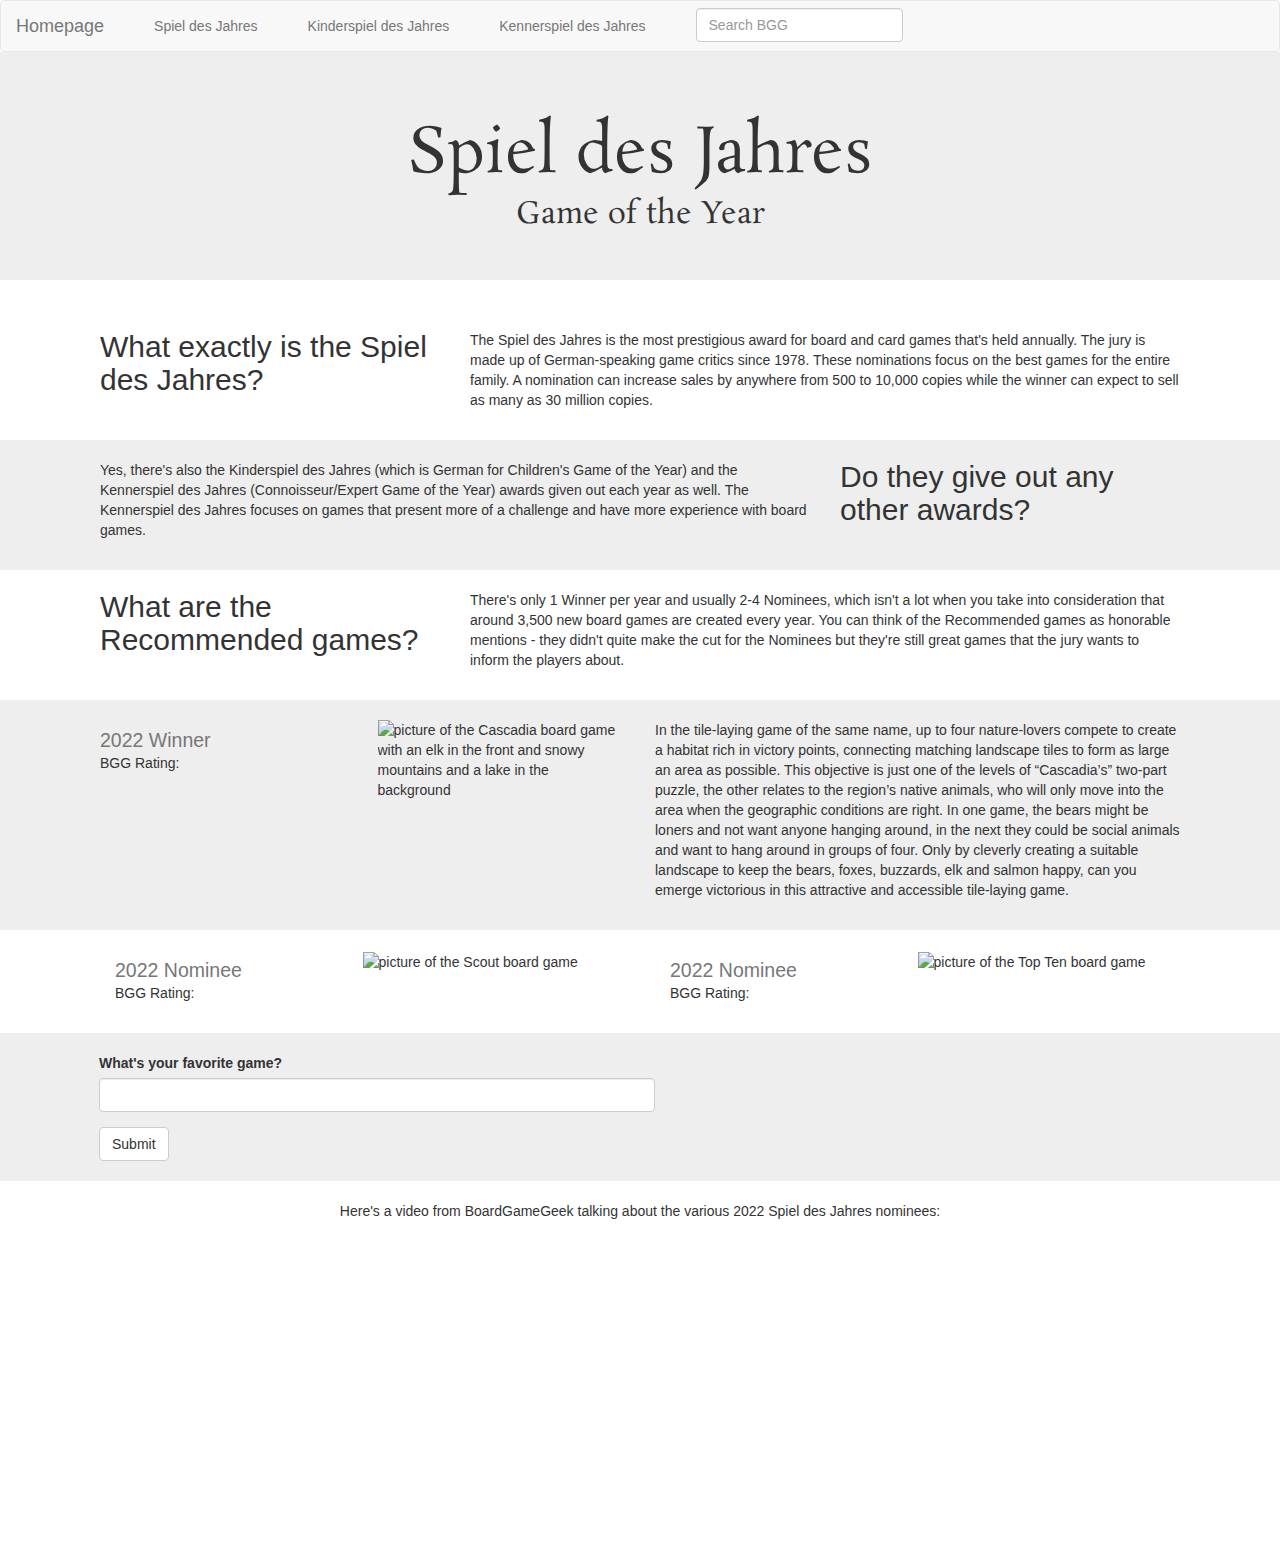
<file: index.html>
<!DOCTYPE html>
<html lang="en">
<head>
  <title>Spiel Des Jahres Home Page</title>
  <meta charset="utf-8">
  <meta name="viewport" content="width=device-width, initial-scale=1">
   <!-- Latest compiled and minified CSS -->
  <link rel="stylesheet" href="https://maxcdn.bootstrapcdn.com/bootstrap/3.4.1/css/bootstrap.min.css">
  <!-- jQuery library -->
  <script src="https://ajax.googleapis.com/ajax/libs/jquery/3.6.0/jquery.min.js"></script>
  <!-- Latest compiled JavaScript -->
  <script src="https://maxcdn.bootstrapcdn.com/bootstrap/3.4.1/js/bootstrap.min.js"></script> 
  <link rel="stylesheet" href="https://fonts.googleapis.com/css?family=Rosarivo">
  <script type="text/javascript" src="./javascript/index.js" defer></script>
  <link href="./style/main.css" rel="stylesheet">
  <style>
    div > div > h2 {
      text-align:left;
      
    }
    div > h1, h1~h2 {
      font-family: 'Rosarivo';
    }
  </style>
</head>
<body>
  <nav class="navbar navbar-default">
    <div class="navbar-header">
      <a class="navbar-brand active" href="./index.html">Homepage</a>
    </div>
    <ul class="nav navbar-nav">
      <!-- <li class="active"><a href="">Home</a></li> -->
      <li><a href="./views/spiel.html">Spiel des Jahres</a></li>
      <li><a href="./views/kinderspiel.html">Kinderspiel des Jahres</a></li>
      <li><a href="./views/kennerspiel.html">Kennerspiel des Jahres</a></li>
      <li class="form-group">
        <!-- <label for="search"></label> -->
        <input type="search" class="form-control" id="search" placeholder="Search BGG">
      </li>
    </ul>
  </nav>
  <div class="jumbotron text-center">
    <h1 style="font-family:">Spiel des Jahres</h1>
    <h2>Game of the Year</h2>
  </div>
  <div class="outer-container">
    <div class="container">
      <div class="row" ">
        <div class="col-sm-4">
          <h2>What exactly is the Spiel des Jahres?</h2>
        </div>
        <div class="col-sm-8">
          <p style="text-align:left">The Spiel des Jahres is the most prestigious award for board and card games that's held annually. The jury is made up of German-speaking 
            game critics since 1978. These nominations focus on the best games for the entire family. A nomination can increase sales by anywhere from 500 to 10,000 copies 
            while the winner can expect to sell as many as 30 million copies.
          </p>
        </div>
      </div>
    </div>
  </div>
  <div class="outer-container">
    <div class="container">
      <div class="row" id="adjustRow">
        <div class="col-sm-8" id="blurb">
          <p>Yes, there's also the Kinderspiel des Jahres (which is German for Children's Game of the Year) and the Kennerspiel des Jahres (Connoisseur/Expert Game of the Year) 
            awards given out each year as well. The Kennerspiel des Jahres focuses on games that present more of a challenge and have more experience with board games. 
          </p>
        </div>
        <div class="col-sm-4" id="question">
          <h2>Do they give out any other awards?</h2>
        </div>
      </div>
    </div>
  </div>
  <div class="outer-container">
    <div class="container">
      <div class="row" ">
        <div class="col-sm-4">
          <h2>What are the Recommended games?</h2>
        </div>
        <div class="col-sm-8">
          <p style="text-align:left">There's only 1 Winner per year and usually 2-4 Nominees, which isn't a lot when you take into consideration that around 3,500 new board games 
            are created every year. You can think of the Recommended games as honorable mentions - they didn't quite make the cut for the Nominees but they're still great games
            that the jury wants to inform the players about.
          </p>
        </div>
      </div>
    </div>
  </div>
  <div class="outer-container">
    <div class="container">
      <div class="row">
        <div class="col-sm-3">
          <h2 id="cascadiaName" ></h2>
          <h2><small>2022 Winner</small></h2>
          <p id="cascadiaRating">BGG Rating: </p>
        </div>
        <div class="col-sm-3">
          <img id="cascadiaImg"
              alt="picture of the Cascadia board game with an elk in the front and snowy mountains and a lake in the background">
        </div>
        <div class="col-sm-6">
          <p id="cascadiaP">
            In the tile-laying game of the same name, up to four nature-lovers compete to create a habitat rich in victory points, 
            connecting matching landscape tiles to form as large an area as possible. This objective is just one of the levels of “Cascadia’s” two-part puzzle, 
            the other relates to the region’s native animals, who will only move into the area when the geographic conditions are right. 
            In one game, the bears might be loners and not want anyone hanging around, in the next they could be social animals and want to hang around in groups of four. 
            Only by cleverly creating a suitable landscape to keep the bears, foxes, buzzards, elk and salmon happy, 
            can you emerge victorious in this attractive and accessible tile-laying game.
          </p>
        </div>
      </div>
    </div>
  </div>
  <div class="outer-container">
    <div class="container">
      <div class="row" style="display:flex; justify-content:space-around">
        <div class="col-sm-6" class="indexNominee">
          <div class="col-sm-6">
            <h2 id="scoutName"></h2>
            <h2><small>2022 Nominee</small></h2>
            <p id="scoutRating">BGG Rating: </p>
          </div>
          <img id="scoutImg"
               alt="picture of the Scout board game">
        </div>
        <div class="col-sm-6" class="indexNominee">
          <div class="col-sm-6">
            <h2 id="top10Name"></h2>
            <h2><small>2022 Nominee</small></h2>
            <p id="top10Rating">BGG Rating: </p>
          </div>
          <img id="top10Img"
               alt="picture of the Top Ten board game">
        </div>
      </div>
    </div>
  </div>
  <div class="outer-container" style="padding-bottom:2rem;">
    <div class="container" >
      <form style="margin-left:2.9rem">
        <div class="form-group">
          <label for="game">What's your favorite game?</label>
          <input class="form-control" id="game" style="width:50%">
        </div>
        <button id="submit" type="submit" class="btn btn-default">Submit</button>
      </form>
    </div>
  </div>
  <div class="outer-container">
    <div class="container">
      <p style="text-align:center;">Here's a video from BoardGameGeek talking about the various 2022 Spiel des Jahres nominees:</p>
      <iframe id="vid" style="display:block;margin:auto;padding-bottom:2rem;" width="560" height="315" src="https://www.youtube.com/embed/uxh-v7R4P1M?start=93" title="YouTube video player" frameborder="0" allow="accelerometer; clipboard-write; encrypted-media; gyroscope; picture-in-picture" allowfullscreen></iframe>
    </div>
  </div>
  <!-- <div style="height:20rem">
    <p style="text-align:center;padding-top:2rem;">Here we have two players, <strike>ruining</strike> consolidating their friendship with a game of Monopoly:</p>
    <iframe id="gif" style="display:block;margin:auto; padding: 0 2rem 2rem 2rem" src="https://giphy.com/embed/k0bv4ecnUx6lW" width="25%" height="100%" frameBorder="0" class="giphy-embed" allowFullScreen></iframe>
  </div> -->
</body>
</html>
</file>
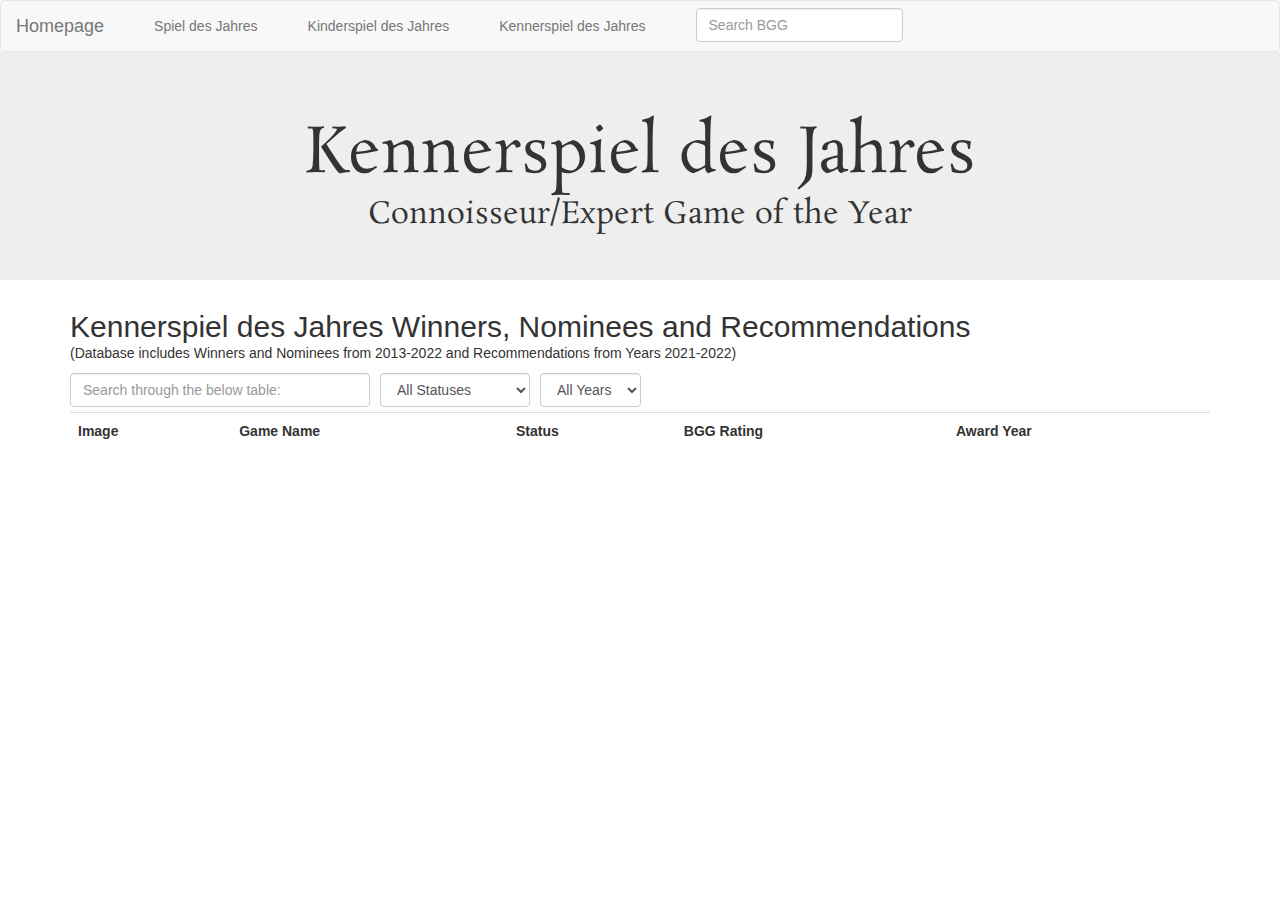
<file: views/kennerspiel.html>
<!DOCTYPE html>
<head>
  <title>Kennerrspiel Des Jahres</title>
  <meta charset="utf-8">
  <meta name="viewport" content="width=device-width, initial-scale=1">
   <!-- Latest compiled and minified CSS -->
  <link rel="stylesheet" href="https://maxcdn.bootstrapcdn.com/bootstrap/3.4.1/css/bootstrap.min.css">
  <!-- jQuery library -->
  <script src="https://ajax.googleapis.com/ajax/libs/jquery/3.6.0/jquery.min.js"></script>
  <!-- Latest compiled JavaScript -->
  <script src="https://maxcdn.bootstrapcdn.com/bootstrap/3.4.1/js/bootstrap.min.js"></script> 
  <link rel="stylesheet" href="https://fonts.googleapis.com/css?family=Rosarivo">
  <link href="../style/main.css" rel="stylesheet">
  <script type="text/javascript" src="../javascript/kennerspiel.js" defer></script>
  <script src="https://ajax.googleapis.com/ajax/libs/jquery/3.6.0/jquery.min.js"></script>
  <style>
    div > h1, h1~h2 {
      font-family: 'Rosarivo';
    }
  </style>
</head>
<body>
  <nav class="navbar navbar-default">
    <div class="navbar-header">
      <a class="navbar-brand active" href="../index.html">Homepage</a>
    </div>
    <ul class="nav navbar-nav">
      <li><a href="./spiel.html">Spiel des Jahres</a></li>
      <li><a href="./kinderspiel.html">Kinderspiel des Jahres</a></li>
      <li><a href="./kennerspiel.html">Kennerspiel des Jahres</a></li>
      <li class="form-group">
        <input type="search" class="form-control" id="search" placeholder="Search BGG">
      </li>
    </ul>
  </nav>
  <div class="jumbotron text-center">
    <h1>Kennerspiel des Jahres</h1>
    <h2>Connoisseur/Expert Game of the Year</h2>
  </div>
  <div class="container">
    <h2>Kennerspiel des Jahres Winners, Nominees and Recommendations</h2>
    <p>(Database includes Winners and Nominees from 2013-2022 and Recommendations from Years 2021-2022)</p>
    <div id="filterSection">
      <div><input class="form-control" style="width:30rem;height:100%" id="filter" type="text" placeholder="Search through the below table:"/></div>
      <div>
        <select style="width:15rem" class="form-control" id="status" placeholder="Status" title="filterStatus">
          <option>All Statuses</option>
          <option>Winners</option>
          <option>Nominees</option>
          <option>Recommended</option>
        </select>
      </div>
      <select class="form-control" id="select" placeholder="Year" title="filterYear">
        <option>All Years</option>
      </select>
    </div>
    <table class="table" id="games">
      <tr class="headerRow">
        <th>Image</th>
        <th>Game Name</th>
        <th>Status</th>
        <th>BGG Rating</th>
        <th>Award Year</th>
      </tr>
    </table>
  </div>
</body>
</file>
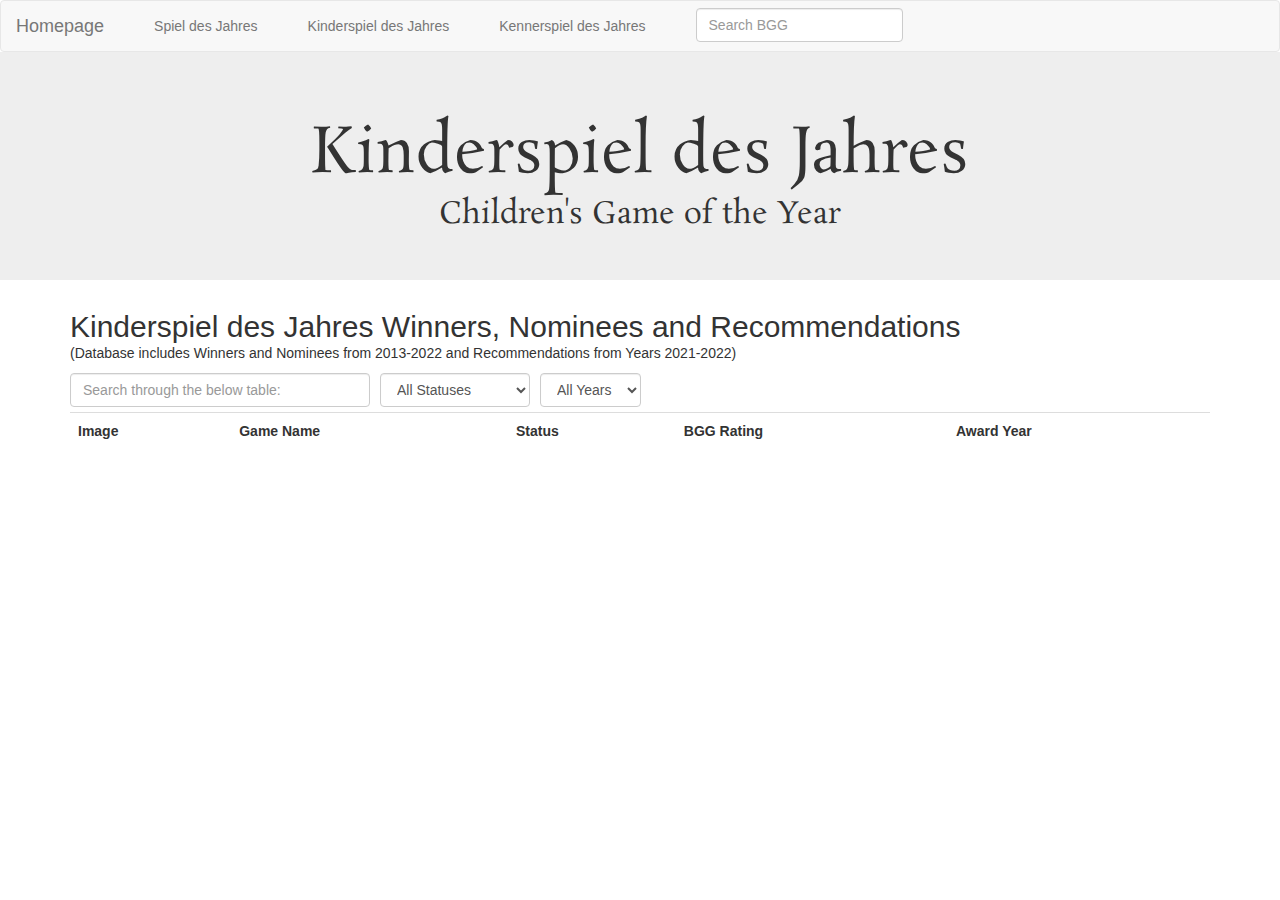
<file: views/kinderspiel.html>
<!DOCTYPE html>
<head>
  <title>Kinderspiel Des Jahres</title>
  <meta charset="utf-8">
  <meta name="viewport" content="width=device-width, initial-scale=1">
   <!-- Latest compiled and minified CSS -->
  <link rel="stylesheet" href="https://maxcdn.bootstrapcdn.com/bootstrap/3.4.1/css/bootstrap.min.css">
  <!-- jQuery library -->
  <script src="https://ajax.googleapis.com/ajax/libs/jquery/3.6.0/jquery.min.js"></script>
  <!-- Latest compiled JavaScript -->
  <script src="https://maxcdn.bootstrapcdn.com/bootstrap/3.4.1/js/bootstrap.min.js"></script> 
  <link rel="stylesheet" href="https://fonts.googleapis.com/css?family=Rosarivo">
  <link href="../style/main.css" rel="stylesheet">
  <script type="text/javascript" src="../javascript/kinderspiel.js" defer></script>
  <script src="https://ajax.googleapis.com/ajax/libs/jquery/3.6.0/jquery.min.js"></script>
  <style>
    div > h1, h1~h2 {
      font-family: 'Rosarivo';
    }
  </style>
</head>
<body>
  <nav class="navbar navbar-default">
    <div class="navbar-header">
      <a class="navbar-brand active" href="../index.html">Homepage</a>
    </div>
    <ul class="nav navbar-nav">
      <li><a href="./spiel.html">Spiel des Jahres</a></li>
      <li><a href="./kinderspiel.html">Kinderspiel des Jahres</a></li>
      <li><a href="./kennerspiel.html">Kennerspiel des Jahres</a></li>
      <li class="form-group">
        <input type="search" class="form-control" id="search" placeholder="Search BGG">
      </li>
    </ul>
  </nav>
  <div class="jumbotron text-center">
    <h1>Kinderspiel des Jahres</h1>
    <h2>Children's Game of the Year</h2>
  </div>
  <div class="container">
    <h2>Kinderspiel des Jahres Winners, Nominees and Recommendations</h2>
    <p>(Database includes Winners and Nominees from 2013-2022 and Recommendations from Years 2021-2022)</p>
    <div id="filterSection">
      <div><input class="form-control" style="width:30rem;height:100%" id="filter" type="text" placeholder="Search through the below table:"/></div>
      <div>
        <select style="width:15rem" class="form-control" id="status" placeholder="Status" title="filterStatus">
          <option>All Statuses</option>
          <option>Winners</option>
          <option>Nominees</option>
          <option>Recommended</option>
        </select>
      </div>
      <select class="form-control" id="select" placeholder="Year" title="filterYear">
        <option>All Years</option>
      </select>
    </div>
    <table class="table" id="games">
      <tr class="headerRow">
        <th>Image</th>
        <th>Game Name</th>
        <th>Status</th>
        <th>BGG Rating</th>
        <th>Award Year</th>
      </tr>
    </table>
  </div>
</body>
</file>
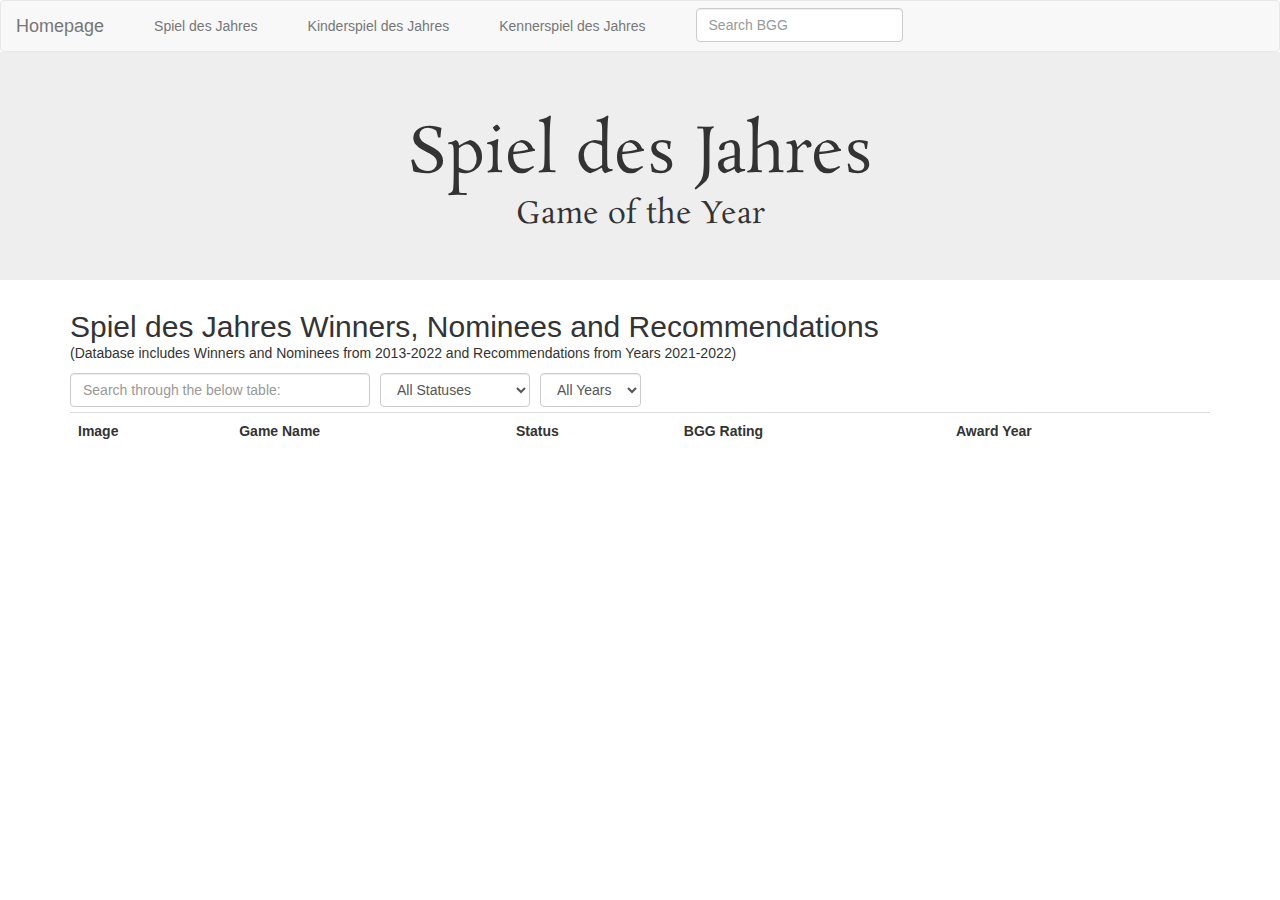
<file: views/spiel.html>
<!DOCTYPE html>
<head>
  <title>Spiel Des Jahres</title>
  <meta charset="utf-8">
  <meta name="viewport" content="width=device-width, initial-scale=1">
   <!-- Latest compiled and minified CSS -->
  <link rel="stylesheet" href="https://maxcdn.bootstrapcdn.com/bootstrap/3.4.1/css/bootstrap.min.css">
  <!-- jQuery library -->
  <script src="https://ajax.googleapis.com/ajax/libs/jquery/3.6.0/jquery.min.js"></script>
  <!-- Latest compiled JavaScript -->
  <script src="https://maxcdn.bootstrapcdn.com/bootstrap/3.4.1/js/bootstrap.min.js"></script> 
  <link rel="stylesheet" href="https://fonts.googleapis.com/css?family=Rosarivo">
  <link href="../style/main.css" rel="stylesheet">
  <script type="text/javascript" src="../javascript/spiel.js" defer></script>
  <script src="https://ajax.googleapis.com/ajax/libs/jquery/3.6.0/jquery.min.js"></script>
  <style>
    div > h1, h1~h2 {
      font-family: 'Rosarivo';
    }
  </style>
</head>
<body>
  <nav class="navbar navbar-default">
    <div class="navbar-header">
      <a class="navbar-brand active" href="../index.html">Homepage</a>
    </div>
    <ul class="nav navbar-nav">
      <li><a href="./spiel.html">Spiel des Jahres</a></li>
      <li><a href="./kinderspiel.html">Kinderspiel des Jahres</a></li>
      <li><a href="./kennerspiel.html">Kennerspiel des Jahres</a></li>
      <li class="form-group">
        <input type="search" class="form-control" id="search" placeholder="Search BGG">
      </li>
    </ul>
  </nav>
  <div class="jumbotron text-center">
    <h1>Spiel des Jahres</h1>
    <h2>Game of the Year</h2>
  </div>
  <!-- <div class="container">
    <h2>Spiel des Jahres Winners & Nominees</h2>
    <div id="winnerFilterSection">
      <div><input class="form-control" style="width:30rem;height:100%" id="winnerFilter" type="text" placeholder="Search through the below table:"/></div>
      <select class="form-control" id="winnerSelect" placeholder="Year" title="filterYear">
        <option>All Years</option>
        <option>2022</option>
        <option>2021</option>
      </select>
    </div>
    <table class="table" id="winnerNom">
      <tr class="headerRow">
        <th>Image</th>
        <th>Game Name</th>
        <th>BGG Rating</th>
        <th>Year Recommended</th>
      </tr>
    </table>
  </div>
  </div>
  <br>
  <hr>
  <br> -->

  <div class="container">
    <h2>Spiel des Jahres Winners, Nominees and Recommendations</h2>
    <p>(Database includes Winners and Nominees from 2013-2022 and Recommendations from Years 2021-2022)</p>
    <div id="filterSection">
      <div><input class="form-control" style="width:30rem;height:100%" id="filter" type="text" placeholder="Search through the below table:"/></div>
      <div>
        <select style="width:15rem" class="form-control" id="status" placeholder="Status" title="filterStatus">
          <option>All Statuses</option>
          <option>Winners</option>
          <option>Nominees</option>
          <option>Recommended</option>
        </select>
      </div>
      <select class="form-control" id="select" placeholder="Year" title="filterYear">
        <option>All Years</option>
      </select>
    </div>
    <table class="table" id="games">
      <tr class="headerRow">
        <th>Image</th>
        <th>Game Name</th>
        <th>Status</th>
        <th>BGG Rating</th>
        <th>Award Year</th>
      </tr>
    </table>
  </div>
</body>
</file>
<file: style/main.css>
div > img {
  height: 18rem;
}

div .row {
  padding-right: 3rem;
  padding-left:3rem;
  padding-bottom:2rem;
  /* padding-top: 2rem; */
}

div.outer-container:nth-child(even) {
  background-color:#eee;
}

div.outer-container:nth-child(n+2) {
  padding-top:2rem;
}

h2 {
  margin:0;
}

.white-bg {
  background-color:white;
}

.navbar{
  margin-bottom:0px;
}

.navbar-nav {
  margin-top: 0;
}

table img {
  height: 10rem;
}

@media (max-width: 768px) {
  /* #gif {
    width:100%;
  } */
  #adjustRow {
    display:flex;
    flex-direction:column;
  }
  #question{
    order:1;
  }
  #blurb{
    order:2;
  }
  .indexNominee {
    display:flex;
    flex-direction:column;
  }
  #vid {
    height: 270px;
    width: 480px;
  }
  #cascadiaP {
    margin-top:1rem;
  }
}

@media (min-width: 768px) {
  div.col-sm-3 img {
    height: 15rem;
  }
  /* #gif {
    width:100%;
  } */
}

@media (min-width:992px) {
  div.col-sm-3 img {
    height: 18rem;
  }

}

li.form-group {
  margin-bottom:0;
}

#search {
  margin: .7rem 0rem 0rem 1.5rem;
  width: -moz-fit-content;
  width: fit-content;
}


li {
  margin-left:2rem;
}

select li{
  width:-moz-fit-content;
  width:fit-content;
}

#filterSection, #winnerFilterSection {
  width:-moz-fit-content;
  width:fit-content;
  display:flex;
  margin-top:.5rem;
  margin-bottom:.5rem;
  /* justify-content:flex-start; */
}

#filterSection > *:nth-child(n+2), #winnerFilterSection > *:nth-child(n+2) {
  margin-left: 1rem;
}

#filter{
  width:150px;
}
</file>
